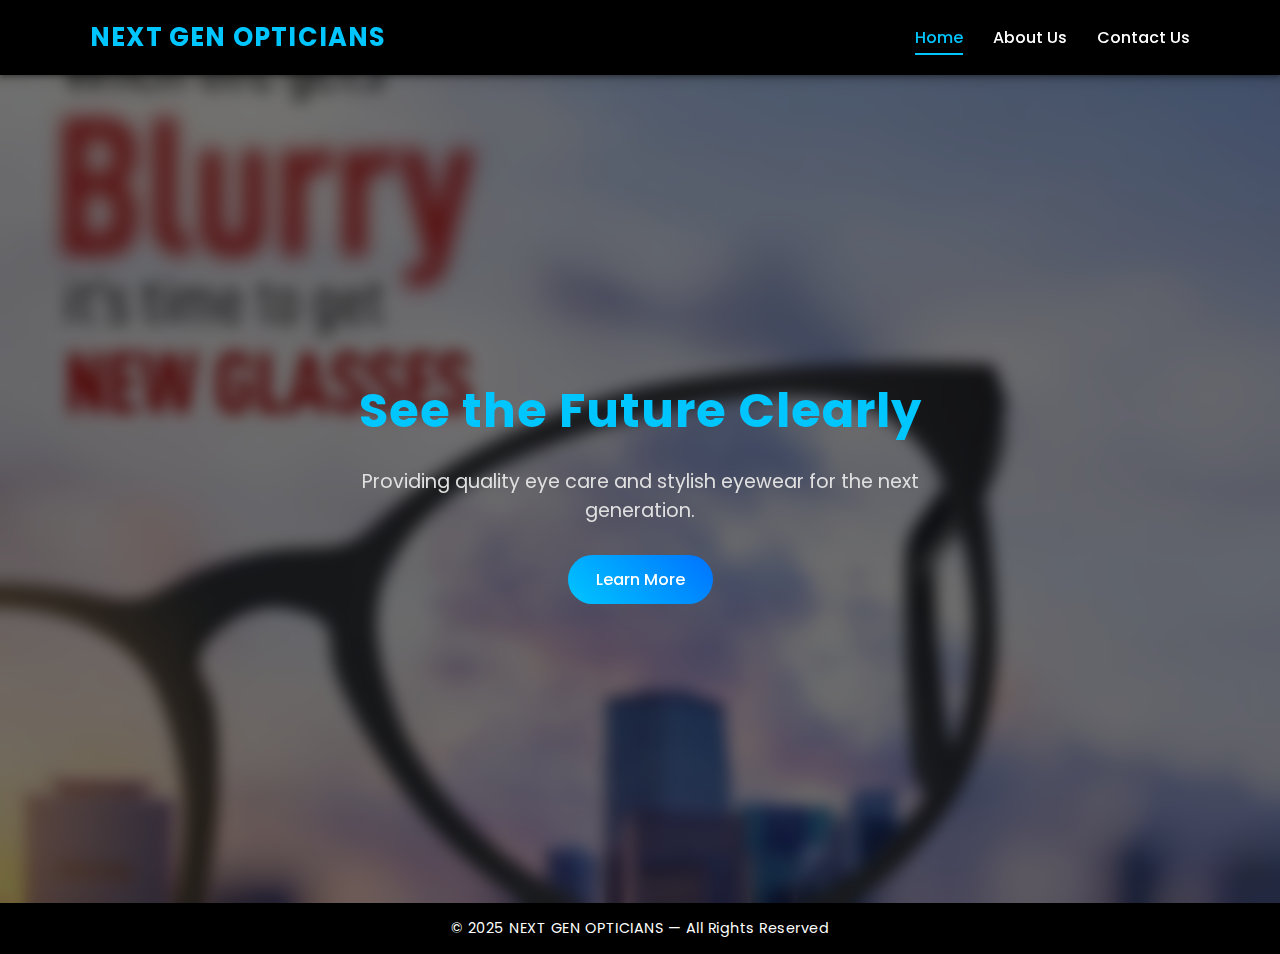
<file: index.html>
<!DOCTYPE html>
<html lang="en">
<head>
  <meta charset="UTF-8">
  <meta name="viewport" content="width=device-width, initial-scale=1.0">
  <title>NEXT GEN OPTICIANS</title>
  <link rel="stylesheet" href="style.css">
  <link href="https://fonts.googleapis.com/css2?family=Poppins:wght@300;500;700&display=swap" rel="stylesheet">
</head>
<body>
  
<header>
  <div class="menu">
    <div class="logo">NEXT GEN OPTICIANS</div>
    <nav class="nav-links">
      <a href="index.html" class="active">Home</a>
      <a href="about.html">About Us</a>
      <a href="contact.html">Contact Us</a>
    </nav>
  </div>
</header>



  <section class="hero">
    <div class="overlay"></div>
    <div class="content">
      <h1>See the Future Clearly</h1>
      <p>Providing quality eye care and stylish eyewear for the next generation.</p>
      <a href="about.html" class="btn">Learn More</a>
    </div>
  </section>

  <footer>
    © 2025 NEXT GEN OPTICIANS — All Rights Reserved
  </footer>

</body>
</html>
</file>
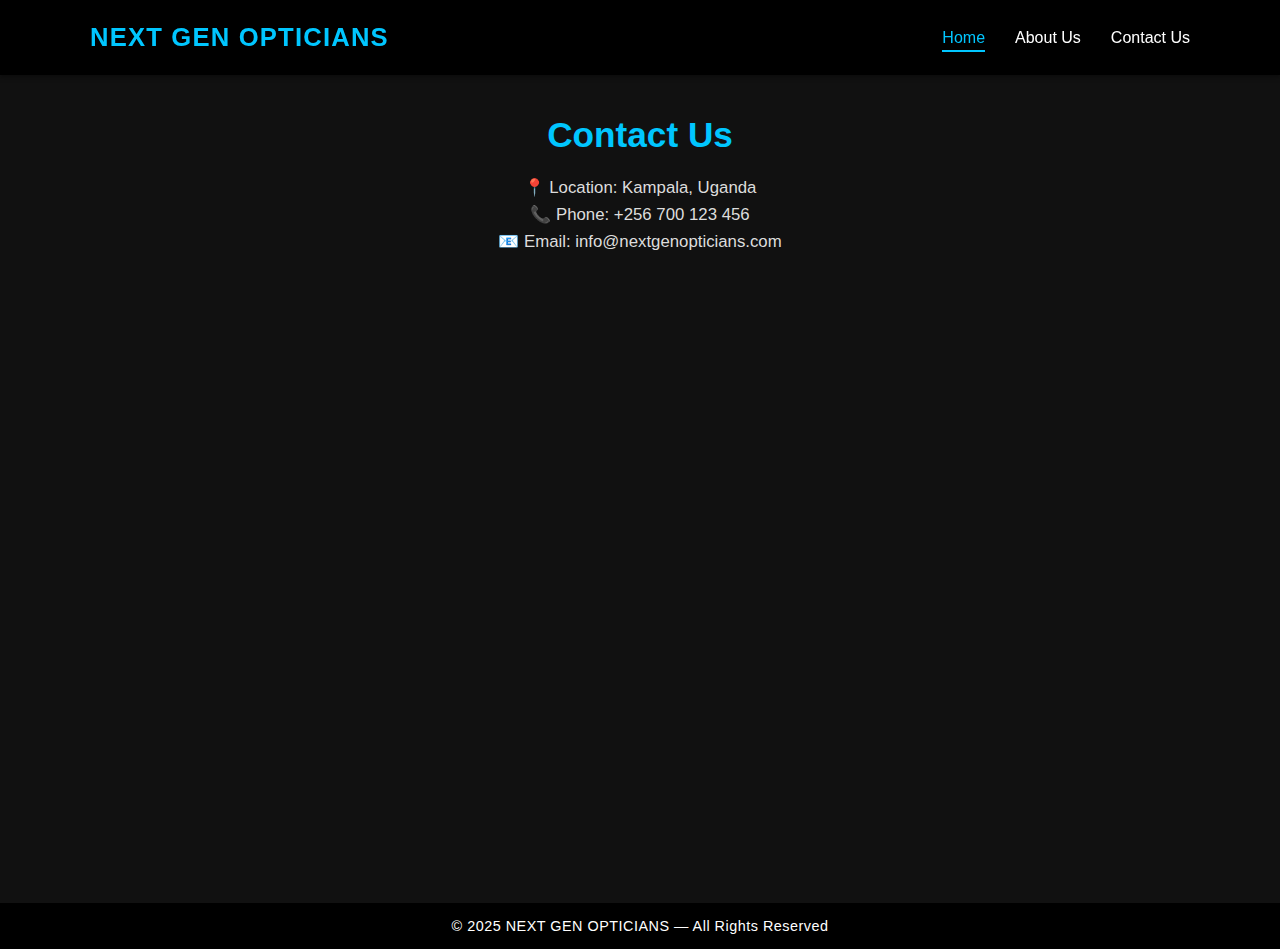
<file: Contact.html>
<!DOCTYPE html>
<html lang="en">
<head>
  <meta charset="UTF-8">
  <meta name="viewport" content="width=device-width, initial-scale=1.0">
  <title>Contact Us - NEXT GEN OPTICIANS</title>
  <link rel="stylesheet" href="style.css">
</head>
<body>
  <header>
  <div class="menu">
    <div class="logo">NEXT GEN OPTICIANS</div>
    <nav class="nav-links">
      <a href="index.html" class="active">Home</a>
      <a href="about.html">About Us</a>
      <a href="contact.html">Contact Us</a>
    </nav>
  </div>
</header>

  <section class="page">
    <h1>Contact Us</h1>
    <p>📍 Location: Kampala, Uganda</p>
    <p>📞 Phone: +256 700 123 456</p>
    <p>📧 Email: info@nextgenopticians.com</p>
  </section>

  <footer>
    © 2025 NEXT GEN OPTICIANS — All Rights Reserved
  </footer>
</body>
</html>
</file>
<file: style.css>
:root{
  --header-height: 72px; /* adjust if you change header padding */
}

/* General Reset */
* {
  margin: 0;
  padding: 0;
  box-sizing: border-box;
}

html {
  scroll-behavior: smooth;
}

body {
  font-family: 'Poppins', sans-serif;
  color: #fff;
  background-color: #000;
  overflow-x: hidden;
  /* Reserve space so fixed header doesn't cover content */
  padding-top: var(--header-height);
}
/* ---------- HEADER ---------- */
header {
  position: fixed;
  top: 0;
  width: 100%;
  height: 75px;
  z-index: 1000;
  display: flex;
  align-items: center;
  justify-content: center;
  background: rgba(0, 0, 0, 0.8); /* same color everywhere */
  backdrop-filter: blur(10px);
  box-shadow: 0 2px 5px rgba(0, 0, 0, 0.4);
}

/* Header inner container */
.menu {
  width: 100%;
  max-width: 1200px;
  padding: 0 50px;
  display: flex;
  justify-content: space-between;
  align-items: center;
}

/* Logo / Title */
.logo {
  font-size: 1.6rem;
  font-weight: 700;
  color: #00c6ff;
  letter-spacing: 1.2px;
  text-transform: uppercase;
}

/* Navigation */
.nav-links {
  display: flex;
  align-items: center;
}

.nav-links a {
  text-decoration: none;
  color: #fff;
  margin-left: 30px;
  font-weight: 500;
  font-size: 1rem;
  transition: all 0.3s ease;
  position: relative;
}

/* Hover underline animation */
.nav-links a::after {
  content: "";
  position: absolute;
  width: 0%;
  height: 2px;
  background: #00c6ff;
  left: 0;
  bottom: -5px;
  transition: width 0.3s ease;
}

.nav-links a:hover::after,
.nav-links a.active::after {
  width: 100%;
}

.nav-links a:hover,
.nav-links a.active {
  color: #00c6ff;
}

/* Add top padding so body content isn’t hidden */
body {
  font-family: 'Poppins', sans-serif;
  color: #fff;
  background-color: #000;
  overflow-x: hidden;
  padding-top: 75px;
}

/* Responsive: Center everything on smaller screens */
@media (max-width: 700px) {
  header {
    height: auto;
    padding: 15px 0;
  }
  .menu {
    flex-direction: column;
    gap: 10px;
    padding: 10px 20px;
  }
  .nav-links {
    flex-wrap: wrap;
    justify-content: center;
  }
  .nav-links a {
    margin: 8px 10px;
    font-size: 0.95rem;
  }
}


/* Hero Section */
.hero {
  height: calc(100vh - var(--header-height));
  background: url('PICTURES/opt1.png') no-repeat center center/cover;
  display: flex;
  align-items: center;
  justify-content: center;
  position: relative;
}

.overlay {
  position: absolute;
  width: 100%;
  height: 100%;
  background: rgba(0,0,0,0.55);
  backdrop-filter: blur(8px);
}

.content {
  position: relative;
  text-align: center;
  z-index: 1;
  max-width: 700px;
  padding: 20px;
}

/* Fade-in animation */
.fade-in {
  opacity: 0;
  transform: translateY(30px);
  transition: opacity 1s ease-out, transform 1s ease-out;
}
.fade-in.appear {
  opacity: 1;
  transform: translateY(0);
}

.content h1 {
  font-size: 3rem;
  font-weight: 700;
  margin-bottom: 20px;
  color: #00c6ff;
  letter-spacing: 1px;
}

.content p {
  font-size: 1.2rem;
  margin-bottom: 30px;
  color: #e0e0e0;
}

.btn {
  background: linear-gradient(45deg, #00c6ff, #0072ff);
  color: white;
  text-decoration: none;
  padding: 12px 28px;
  border-radius: 25px;
  font-weight: 500;
  transition: background 0.4s ease, transform 0.2s ease;
  display: inline-block;
}

.btn:hover {
  background: linear-gradient(45deg, #0072ff, #00c6ff);
  transform: scale(1.05);
}

/* Page Section (for About & Contact) */
.page {
  /* don't use margin-top since body padding already keeps content below header */
  padding: 40px 20px;
  text-align: center;
  background: #111;
  min-height: calc(100vh - var(--header-height));
  animation: fadePage 1.2s ease-in-out;
}

@keyframes fadePage {
  from { opacity: 0; transform: translateY(20px); }
  to { opacity: 1; transform: translateY(0); }
}

.page h1 {
  color: #00c6ff;
  margin-bottom: 20px;
  font-size: 2.2rem;
}

.page p {
  font-size: 1.05rem;
  line-height: 1.6;
  color: #ddd;
  max-width: 900px;
  margin: 0 auto;
}

/* Footer */
footer {
  text-align: center;
  background: rgba(0, 0, 0, 0.8);
  padding: 15px 0;
  font-size: 0.9rem;
  letter-spacing: 0.5px;
}

/* Responsive tweaks */
@media (max-width: 700px) {
  .content h1 { font-size: 2rem; }
  :root { --header-height: 64px; }
  header { padding: 10px 18px; }
}
</file>
